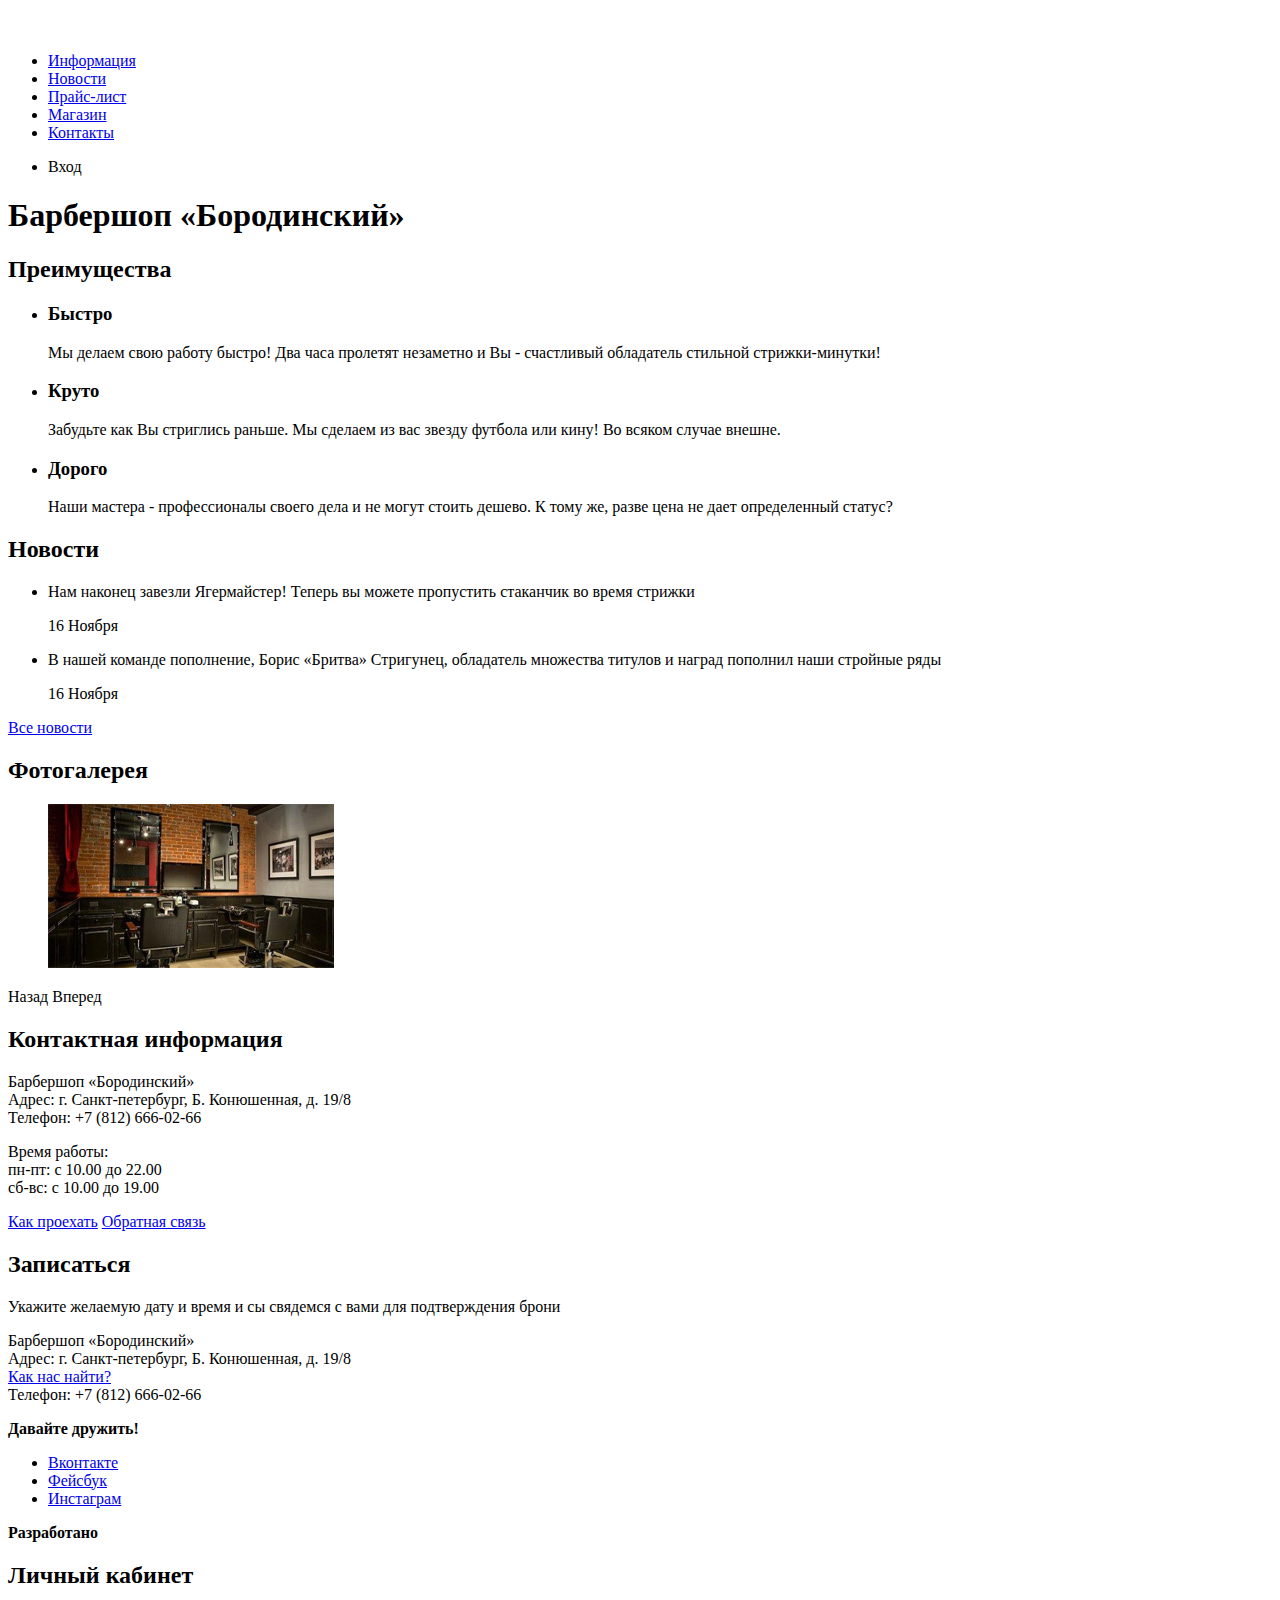
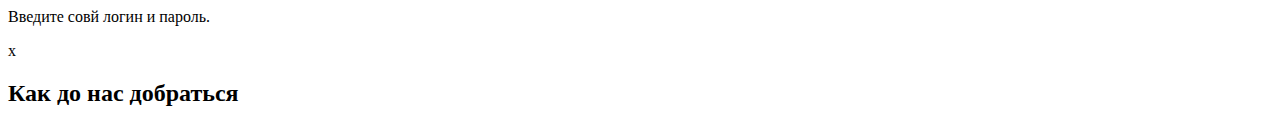
<file: index.html>
<!DOCTYPE html>
<html lang="ru">
<head>
	<meta charset="UTF-8">
	<title>Learning HTML/CSS - Barbershop</title>
</head>
<body>
	<header class="main-header">
		<nav class="main-navigation">
			<a class="main-header-logo">
				<img src="img/logo.svg" alt="Логотип барбершопа «Бородинский»">
			</a>
			<ul class="site-navigation">
				<li><a href="info.html">Информация</a></li>
				<li><a href="news.html">Новости</a></li>
				<li><a href="price.html">Прайс-лист</a></li>
				<li><a href="catalog.html">Магазин</a></li>
				<li><a href="contacts.html">Контакты</a></li>
			</ul>
			<ul class="user-navigation">
				<li class="login-link">Вход</li>
			</ul>
		</nav>
	</header>
	<main class="container">
		<h1 class="visually-hidden">Барбершоп «Бородинский»</h1>

		<section class="features">
			<h2 class="visually-hidden">Преимущества</h2>
			<ul class="features-list">
				<li class="features-item">
					<h3>Быстро</h3>
					<p>Мы делаем свою работу быстро! Два часа пролетят незаметно и Вы - счастливый обладатель стильной стрижки-минутки!</p>
				</li>
				<li class="features-item">
					<h3>Круто</h3>
					<p>Забудьте как Вы стриглись раньше. Мы сделаем из вас звезду футбола или кину! Во всяком случае внешне.</p>
				</li>
				<li class="features-item">
					<h3>Дорого</h3>
					<p>Наши мастера - профессионалы своего дела и не могут стоить дешево. К тому же, разве цена не дает определенный статус?</p>
				</li>
			</ul>
		</section>

		<section class="news">
			<h2>Новости</h2>
			<ul class="news-list">
				<li class="news-item">
					<p>Нам наконец завезли Ягермайстер! Теперь вы можете пропустить стаканчик во время стрижки</p>
					<time datetime="2018-11-16">16 Ноября</time>
				</li>
				<li class="news-item">
					<p>В нашей команде пополнение, Борис «Бритва» Стригунец, обладатель множества титулов и наград пополнил наши стройные ряды</p>
					<time datetime="2018-11-16">16 Ноября</time>
				</li>
			</ul>
			<a class="button" href="news.html">Все новости</a>
		</section>

		<section class="gallery">
			<h2>Фотогалерея</h2>
			<figure class="gallery-content">
				<a href="#"><img src="img/studio.jpg" width="286" height="164" alt="Интерьер"></a>
			</figure>
			<span class="button gallery-button gallery-button-back">Назад</span>
			<span class="button gallery-button gallery-button-next">Вперед</span>
		</section>

		<section class="contacts">
			<h2>Контактная информация</h2>
			<p>
				Барбершоп «Бородинский»<br>
				Адрес: г. Санкт-петербург, Б. Конюшенная, д. 19/8<br>
				Телефон: +7 (812) 666-02-66
			</p>
			<p>
				Время работы:<br>
				пн-пт: с 10.00 до 22.00<br>
				сб-вс: с 10.00 до 19.00
			</p>
			<a href="map.html" class="button">Как проехать</a>
			<a href="contacnts.html" class="button">Обратная связь</a>
		</section>

		<section class="appointment">
			<h2>Записаться</h2>
			<p class="appointment-info">Укажите желаемую дату и время и сы свядемся с вами для подтверждения брони</p>
			<!-- Здесь будет форма -->
		</section>

	</main>
	<footer class="main-footer">

		<p class="footer-contacts">
			Барбершоп «Бородинский»<br>
			Адрес: г. Санкт-петербург, Б. Конюшенная, д. 19/8<br>
			<a href="map.html">Как нас найти?</a><br>
			Телефон: +7 (812) 666-02-66
		</p>

		<div class="footer-social">
			<b>Давайте дружить!</b>
			<ul>
				<li><a class="social-button" href="#" >Вконтакте</a></li>
				<li><a class="social-button" href="#" >Фейсбук</a></li>
				<li><a class="social-button" href="#" >Инстаграм</a></li>
			</ul>
		</div>

		<p class="footer-copyright">
			<b>Разработано</b>
			<a class="button" href="sb-web.com"></a>
		</p>
	</footer>

	<section class="modal modal-login">
		<h2>Личный кабинет</h2>
		<p>Введите совй логин и пароль.</p>
		<!-- Здесь будет форма -->
		<span class="modal-close">x</span>
	</section>

	<section class="modal modal-map">
		<h2 class="visually-hidden">Как до нас добраться</h2>
		<span class="modal-close"></span>
	</section>
</body>
</html>
</file>
